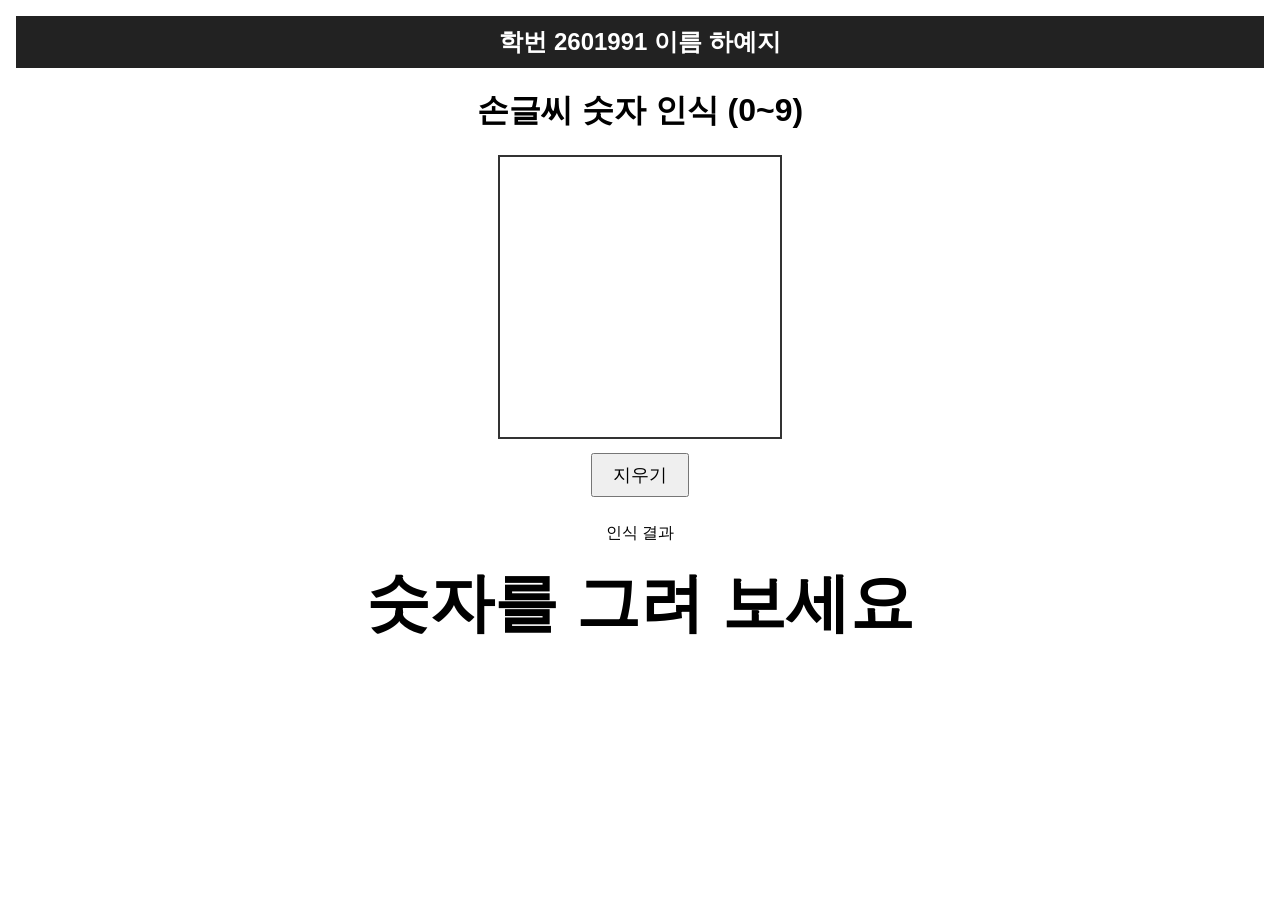
<file: index.html>
<!doctype html>
<html lang="ko"><head><meta charset="utf-8"><title>손글씨 숫자 인식</title>
<meta http-equiv="refresh" content="0; url=web_version/"></head>
<body><h2>학번 2601991 이름 하예지</h2><p><a href="web_version/">손글씨 인식 페이지로 이동</a></p>
<script>location.replace("web_version/");</script></body></html>
</file>
<file: web_version/style.css>
body { font-family: sans-serif; text-align: center; margin: 16px; }
#student { background: #222; color: #fff; padding: 10px; margin: 0 0 16px; }
#pad { border: 2px solid #333; touch-action: none; max-width: 90vw; height: auto; cursor: crosshair; }
button { font-size: 1.1rem; padding: 8px 20px; margin: 10px; }
#result { font-size: 4rem; font-weight: bold; min-height: 5rem; }
#top { display: inline-block; text-align: left; }
</file>
